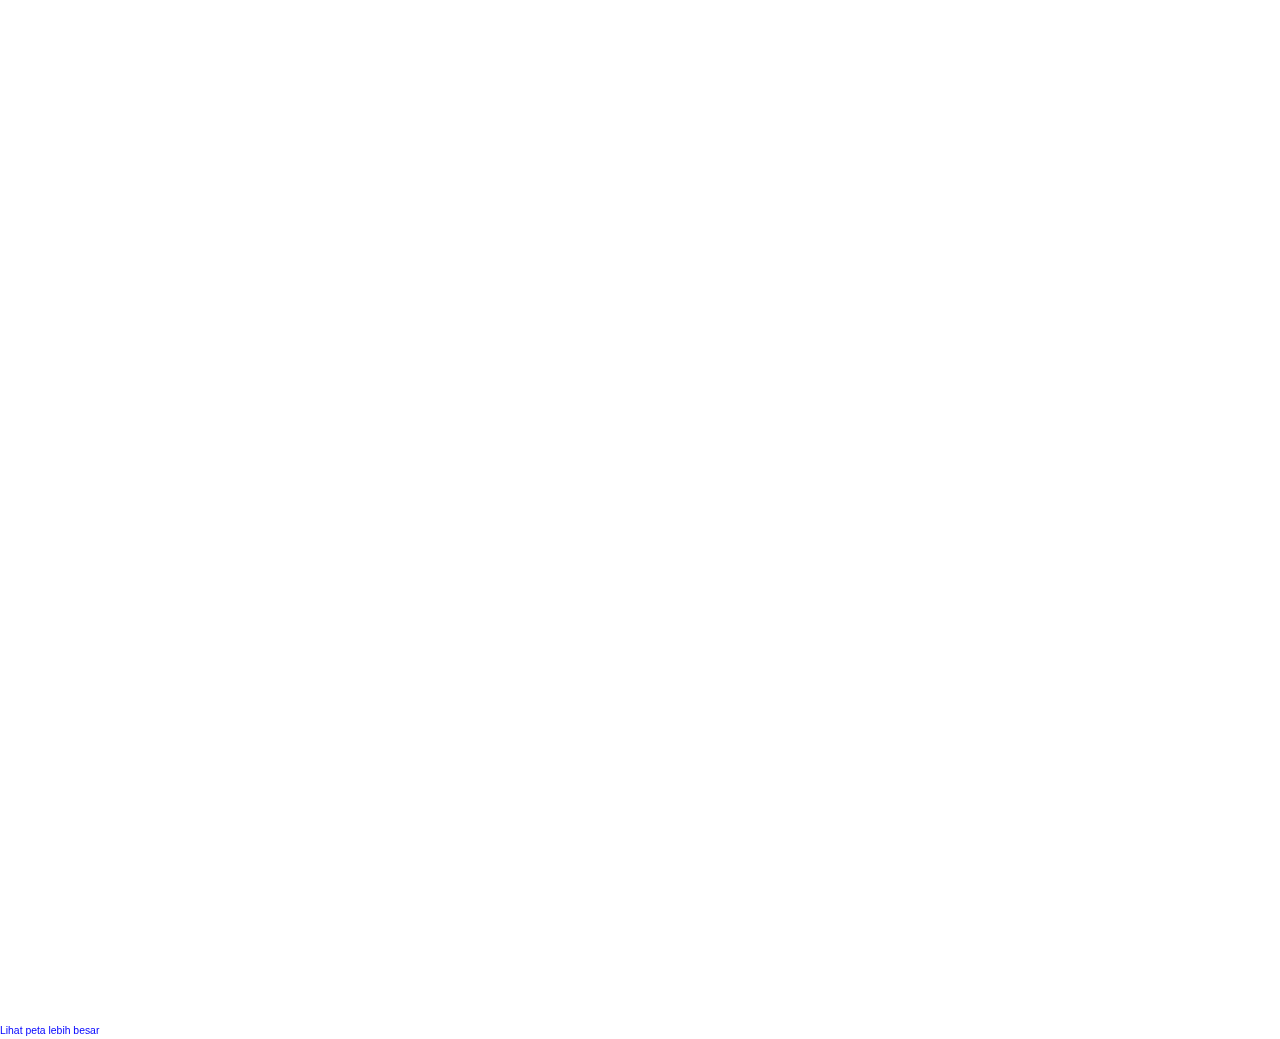
<file: peta.html>
<!doctype html>
<html lang="en">
       <head>
	<meta name="description"  content="Tugas Webgis Enricho Prawansyah Tunggal" />
	<meta name="keywords"  content="Peta Webgis" />
	<meta charset="utf-8">
        <meta http-equiv="X-UA-Compatible" content="IE=edge">
        <meta name="viewport" content="initial-scale=1,user-scalable=no,maximum-scale=1,width=device-width">
        <meta name="mobile-web-app-capable" content="yes">
        <meta name="apple-mobile-web-app-capable" content="yes">
        <link rel="stylesheet" href="./resources/ol.css">
        <link rel="stylesheet" href="./resources/ol3-layerswitcher.css">
        <link rel="stylesheet" href="./resources/qgis2web.css">
        <link rel="stylesheet" href="https://maxcdn.bootstrapcdn.com/font-awesome/4.6.3/css/font-awesome.min.css">
        <style>
        html, body {
            background-color: #ffffff;
        }
        </style>

        <style>
        .geolocate {
            top: 65px;
            left: .5em;
        }
        .ol-touch .geolocate {
            top: 80px;
        }
        </style>
<style>
.tooltip {
  position: relative;
  background: rgba(0, 0, 0, 0.5);
  border-radius: 4px;
  color: white;
  padding: 4px 8px;
  opacity: 0.7;
  white-space: nowrap;
}
.tooltip-measure {
  opacity: 1;
  font-weight: bold;
}
.tooltip-static {
  background-color: #ffcc33;
  color: black;
  border: 1px solid white;
}
.tooltip-measure:before,
.tooltip-static:before {
  border-top: 6px solid rgba(0, 0, 0, 0.5);
  border-right: 6px solid transparent;
  border-left: 6px solid transparent;
  content: "";
  position: absolute;
  bottom: -6px;
  margin-left: -7px;
  left: 50%;
}
.tooltip-static:before {
  border-top-color: #ffcc33;
}
.measure-control {
  top: 100px;
  left: .5em;
}
.ol-touch .measure-control {
  top: 130px;
}
</style>
        <style>
        html, body {
            width: 100%;
            height: 100%;
            padding: 0;
            margin: 0;
        }
        /* Ternyata ada style html, body, dan #map juga di qgis2web.css,
        inilah mengapa heightnya 100% terus... ternyata */
        #map {
            width: 100%;
            position: absolute;
            top: 49px;
            /* height: 92%; */
            bottom: 2px;
            padding: 0;
            margin: 0;
        }
        </style>

        <link href="resources/bootstrap.min.css" rel="stylesheet">
        <title>Tugas Webgis Enricho Prawansyah Tunggal</title>
	    
<!-- Global site tag (gtag.js) - Google Analytics -->
<script async src="https://www.googletagmanager.com/gtag/js?id=UA-122965748-1"></script>
<script>
  window.dataLayer = window.dataLayer || [];
  function gtag(){dataLayer.push(arguments);}
  gtag('js', new Date());
  gtag('config', 'UA-122965748-1');
</script>
	    
    </head>
    <body>
<style>.embed-container {position: relative; padding-bottom: 80%; height: 0; max-width: 100%;} .embed-container iframe, .embed-container object, .embed-container iframe{position: absolute; top: 0; left: 0; width: 100%; height: 100%;} small{position: absolute; z-index: 40; bottom: 0; margin-bottom: -15px;}</style><div class="embed-container"><small><a href="//www.arcgis.com/apps/Embed/index.html?webmap=9931cec3ac34482dbc7632baa8bdb6eb&extent=119.961,-3.0805,120.3201,-2.893&home=true&zoom=true&scale=true&search=true&searchextent=true&details=true&legend=true&active_panel=details&basemap_gallery=true&disable_scroll=true&theme=light" style="color:#0000FF;text-align:left" target="_blank">Lihat peta lebih besar</a></small><br><iframe width="500" height="400" frameborder="0" scrolling="no" marginheight="0" marginwidth="0" title="enricho covid19 palopo" src="//www.arcgis.com/apps/Embed/index.html?webmap=9931cec3ac34482dbc7632baa8bdb6eb&extent=119.961,-3.0805,120.3201,-2.893&home=true&zoom=true&previewImage=false&scale=true&search=true&searchextent=true&details=true&legend=true&active_panel=details&basemap_gallery=true&disable_scroll=true&theme=light"></iframe></div>
    </body>
</html>
</file>
<file: resources/ol.css>
.ol-box{box-sizing:border-box;border-radius:2px;border:2px solid #00f}.ol-mouse-position{top:8px;right:8px;position:absolute}.ol-scale-line{background:rgba(0,60,136,.3);border-radius:4px;bottom:8px;left:8px;padding:2px;position:absolute}.ol-scale-line-inner{border:1px solid #eee;border-top:none;color:#eee;font-size:10px;text-align:center;margin:1px;will-change:contents,width}.ol-overlay-container{will-change:left,right,top,bottom}.ol-unsupported{display:none}.ol-unselectable,.ol-viewport{-webkit-touch-callout:none;-webkit-user-select:none;-moz-user-select:none;-ms-user-select:none;user-select:none;-webkit-tap-highlight-color:transparent}.ol-selectable{-webkit-touch-callout:default;-webkit-user-select:auto;-moz-user-select:auto;-ms-user-select:auto;user-select:auto}.ol-grabbing{cursor:-webkit-grabbing;cursor:-moz-grabbing;cursor:grabbing}.ol-grab{cursor:move;cursor:-webkit-grab;cursor:-moz-grab;cursor:grab}.ol-control{position:absolute;background-color:rgba(255,255,255,.4);border-radius:4px;padding:2px}.ol-control:hover{background-color:rgba(255,255,255,.6)}.ol-zoom{top:.5em;left:.5em}.ol-rotate{top:.5em;right:.5em;transition:opacity .25s linear,visibility 0s linear}.ol-rotate.ol-hidden{opacity:0;visibility:hidden;transition:opacity .25s linear,visibility 0s linear .25s}.ol-zoom-extent{top:4.643em;left:.5em}.ol-full-screen{right:.5em;top:.5em}@media print{.ol-control{display:none}}.ol-control button{display:block;margin:1px;padding:0;color:#fff;font-size:1.14em;font-weight:700;text-decoration:none;text-align:center;height:1.375em;width:1.375em;line-height:.4em;background-color:rgba(0,60,136,.5);border:none;border-radius:2px}.ol-control button::-moz-focus-inner{border:none;padding:0}.ol-zoom-extent button{line-height:1.4em}.ol-compass{display:block;font-weight:400;font-size:1.2em;will-change:transform}.ol-touch .ol-control button{font-size:1.5em}.ol-touch .ol-zoom-extent{top:5.5em}.ol-control button:focus,.ol-control button:hover{text-decoration:none;background-color:rgba(0,60,136,.7)}.ol-zoom .ol-zoom-in{border-radius:2px 2px 0 0}.ol-zoom .ol-zoom-out{border-radius:0 0 2px 2px}.ol-attribution{text-align:right;bottom:.5em;right:.5em;max-width:calc(100% - 1.3em)}.ol-attribution ul{margin:0;padding:0 .5em;font-size:.7rem;line-height:1.375em;color:#000;text-shadow:0 0 2px #fff}.ol-attribution li{display:inline;list-style:none;line-height:inherit}.ol-attribution li:not(:last-child):after{content:" "}.ol-attribution img{max-height:2em;max-width:inherit;vertical-align:middle}.ol-attribution button,.ol-attribution ul{display:inline-block}.ol-attribution.ol-collapsed ul{display:none}.ol-attribution.ol-logo-only ul{display:block}.ol-attribution:not(.ol-collapsed){background:rgba(255,255,255,.8)}.ol-attribution.ol-uncollapsible{bottom:0;right:0;border-radius:4px 0 0;height:1.1em;line-height:1em}.ol-attribution.ol-logo-only{background:0 0;bottom:.4em;height:1.1em;line-height:1em}.ol-attribution.ol-uncollapsible img{margin-top:-.2em;max-height:1.6em}.ol-attribution.ol-logo-only button,.ol-attribution.ol-uncollapsible button{display:none}.ol-zoomslider{top:4.5em;left:.5em;height:200px}.ol-zoomslider button{position:relative;height:10px}.ol-touch .ol-zoomslider{top:5.5em}.ol-overviewmap{left:.5em;bottom:.5em}.ol-overviewmap.ol-uncollapsible{bottom:0;left:0;border-radius:0 4px 0 0}.ol-overviewmap .ol-overviewmap-map,.ol-overviewmap button{display:inline-block}.ol-overviewmap .ol-overviewmap-map{border:1px solid #7b98bc;height:150px;margin:2px;width:150px}.ol-overviewmap:not(.ol-collapsed) button{bottom:1px;left:2px;position:absolute}.ol-overviewmap.ol-collapsed .ol-overviewmap-map,.ol-overviewmap.ol-uncollapsible button{display:none}.ol-overviewmap:not(.ol-collapsed){background:rgba(255,255,255,.8)}.ol-overviewmap-box{border:2px dotted rgba(0,60,136,.7)}.ol-overviewmap .ol-overviewmap-box:hover{cursor:move}
</file>
<file: resources/ol3-layerswitcher.css>
.layer-switcher.shown.ol-control {
    background-color: transparent;
}

.layer-switcher.shown.ol-control:hover {
    background-color: transparent;
}

.layer-switcher {
    position: absolute;
    top: 3.5em;
    right: 0.5em;
    text-align: left;
}

.layer-switcher.shown {
    bottom: 3em;
}

.layer-switcher .panel {
    padding: 0 1em 0 0;
    margin: 0;
    border: 4px solid #eee;
    border-radius: 4px;
    background-color: white;
    display: none;
    max-height: 100%;
    overflow-y: auto;
}

.layer-switcher.shown .panel {
    display: block;
}

.layer-switcher button {
    float: right;
    width: 38px;
    height: 38px;
    background-image: url('[data-uri]') /*logo.png*/;
    background-repeat: no-repeat;
    background-position: 2px;
    background-color: white;
    border: none;
}

.layer-switcher.shown button {
    display: none;
}

.layer-switcher button:focus, .layer-switcher button:hover {
    background-color: white;
}

.layer-switcher ul {
    padding-left: 1em;
    list-style: none;
}

.layer-switcher li.group {
    padding-top: 5px;
}

.layer-switcher li.group > label {
    font-weight: bold;
}

.layer-switcher li.layer {
    display: table;
}

.layer-switcher li.layer label, .layer-switcher li.layer input {
    display: table-cell;
    vertical-align: sub;
}

.layer-switcher input {
    margin: 4px;
}

.layer-switcher.touch ::-webkit-scrollbar {
    width: 4px;
}

.layer-switcher.touch ::-webkit-scrollbar-track {
    -webkit-box-shadow: inset 0 0 6px rgba(0,0,0,0.3);
    border-radius: 10px;
}

.layer-switcher.touch ::-webkit-scrollbar-thumb {
    border-radius: 10px;
    -webkit-box-shadow: inset 0 0 6px rgba(0,0,0,0.5);
}
</file>
<file: resources/qgis2web.css>
html, body {
    height: 100%;
    padding: 0;
    margin: 0;
    font-family: sans-serif;
    font-size: small;
}

th, td {
    vertical-align: top;
    text-align: left;
}

#map {
    width: 100%;
    height: 100%;
}

.ol-popup {
    display: none;
    position: absolute;
    background-color: white;
    -moz-box-shadow: 0 1px 4px rgba(0,0,0,0.2);
    -webkit-filter: drop-shadow(0 1px 4px rgba(0,0,0,0.2));
    filter: drop-shadow(0 1px 4px rgba(0,0,0,0.2));
    padding: 15px;
    border-radius: 10px;
    border: 1px solid #cccccc;
    bottom: 12px;
    left: -50px;   
    height: auto;
    width: auto;
    min-width: 100px;
    max-height:400px;  
    overflow: auto;      
}

.ol-popup-closer {
    text-decoration: none;
    position: absolute;
    top: 2px;
    right: 8px;
}

.ol-popup-closer:after {
    content: "X";
}

.ol-attribution a {
    text-decoration: none;
    color: #666;
    font-family: sans-serif;
    font-size: 100%;
}

#popup-content>ul>li:nth-child(even) {
    background-color: #eee;
}

#popup-content ul {
    list-style-type: none;
    padding-left: 0;
}

#popup-content li {
    margin-bottom:0.25em;
}
</file>
